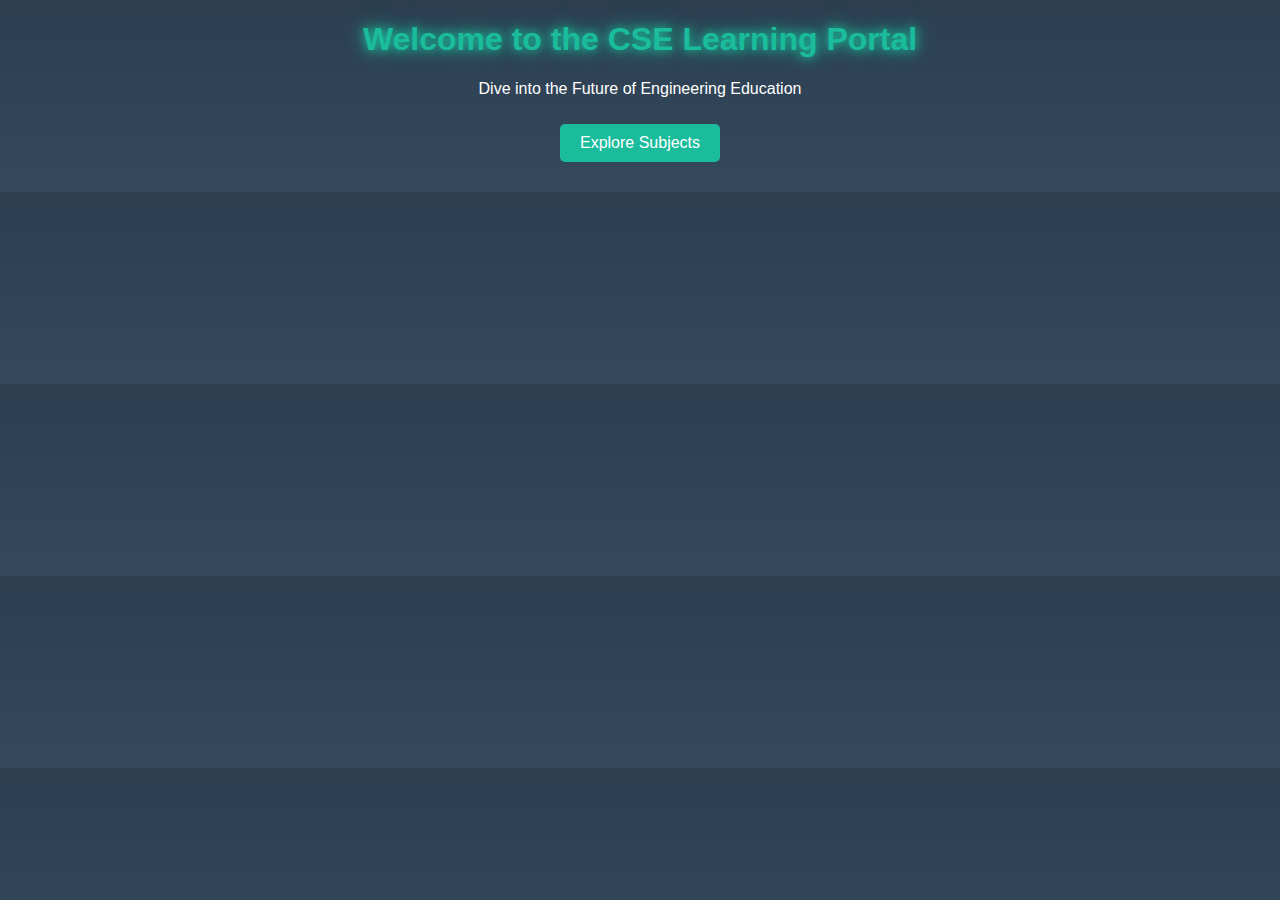
<file: index.html>
<!DOCTYPE html>
<html lang="en">
<head>
    <meta charset="UTF-8">
    <meta name="viewport" content="width=device-width, initial-scale=1.0">
    <title>Futuristic CSE Portal</title>
    <link rel="stylesheet" href="css/styles.css">
</head>
<body>
    <header class="header">
        <h1 class="glow">Welcome to the CSE Learning Portal</h1>
        <p class="tagline">Dive into the Future of Engineering Education</p>
        <a href="subjects.html" class="btn-glow">Explore Subjects</a>
    </header>
</body>
</html>
</file>
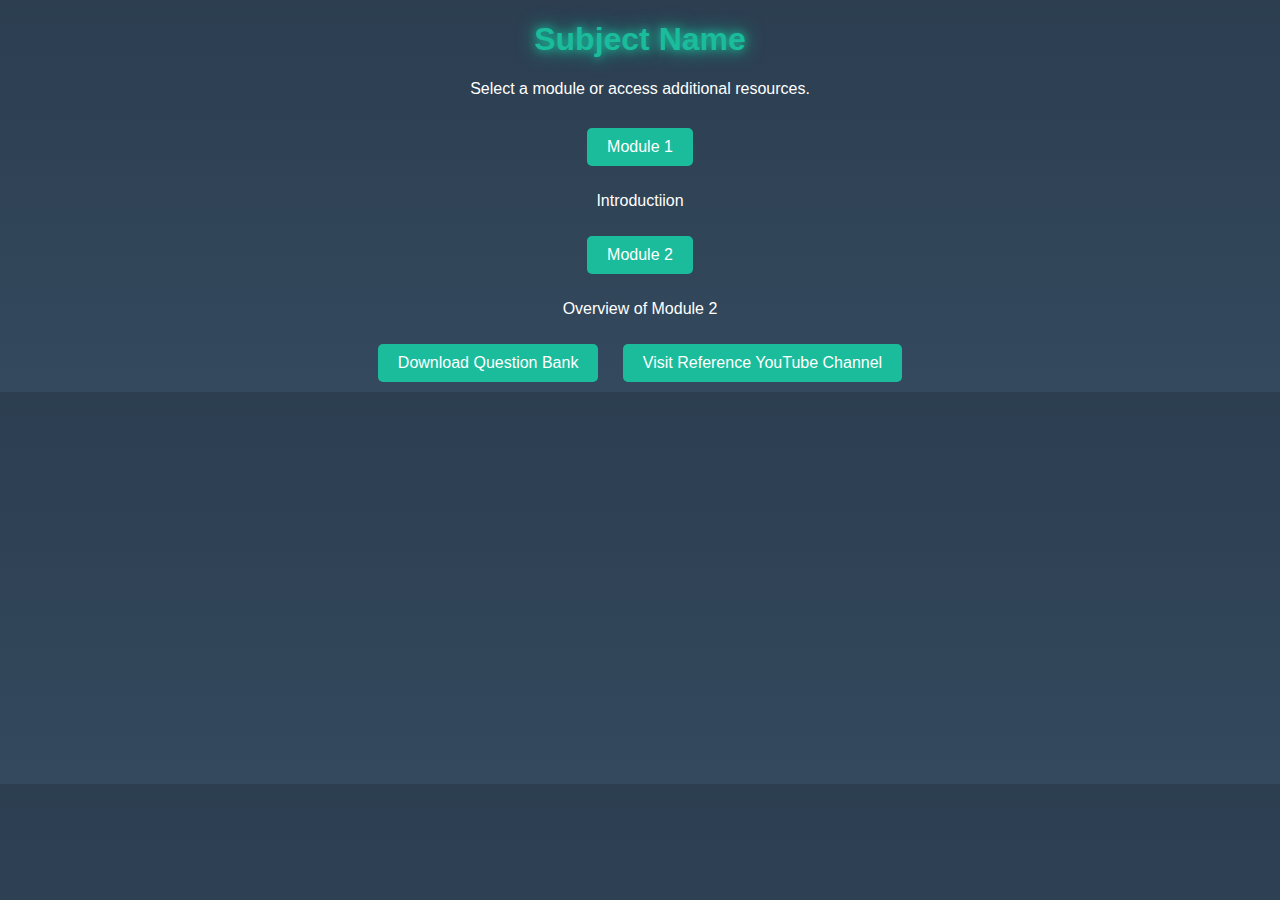
<file: subject-detail.html>
<!DOCTYPE html>
<html lang="en">
<head>
    <meta charset="UTF-8">
    <meta name="viewport" content="width=device-width, initial-scale=1.0">
    <title>Subject Details</title>
    <link rel="stylesheet" href="css/styles.css">
</head>
<body>
    <header>
        <h1 class="glow">Subject Name</h1>
        <p>Select a module or access additional resources.</p>
    </header>
    <div class="resources">
        <a href="question-banks/Module1.pptx" class="btn-glow">Module 1</a>  
        <p>Introductiion</p>
    </div>
    <div class="resources">
        <a href="question-banks/Module2.pptx" class="btn-glow">Module 2</a>  
        <p>Overview of Module 2</p>
    </div>
    <div class="resources">
        <a href="question-banks/subject1.pdf" class="btn-glow">Download Question Bank</a>
        <a href="https://www.youtube.com/@GateSmashers" target="_blank" class="btn-glow">
            Visit Reference YouTube Channel
        </a>
    </div>
</body>
</html>
</file>
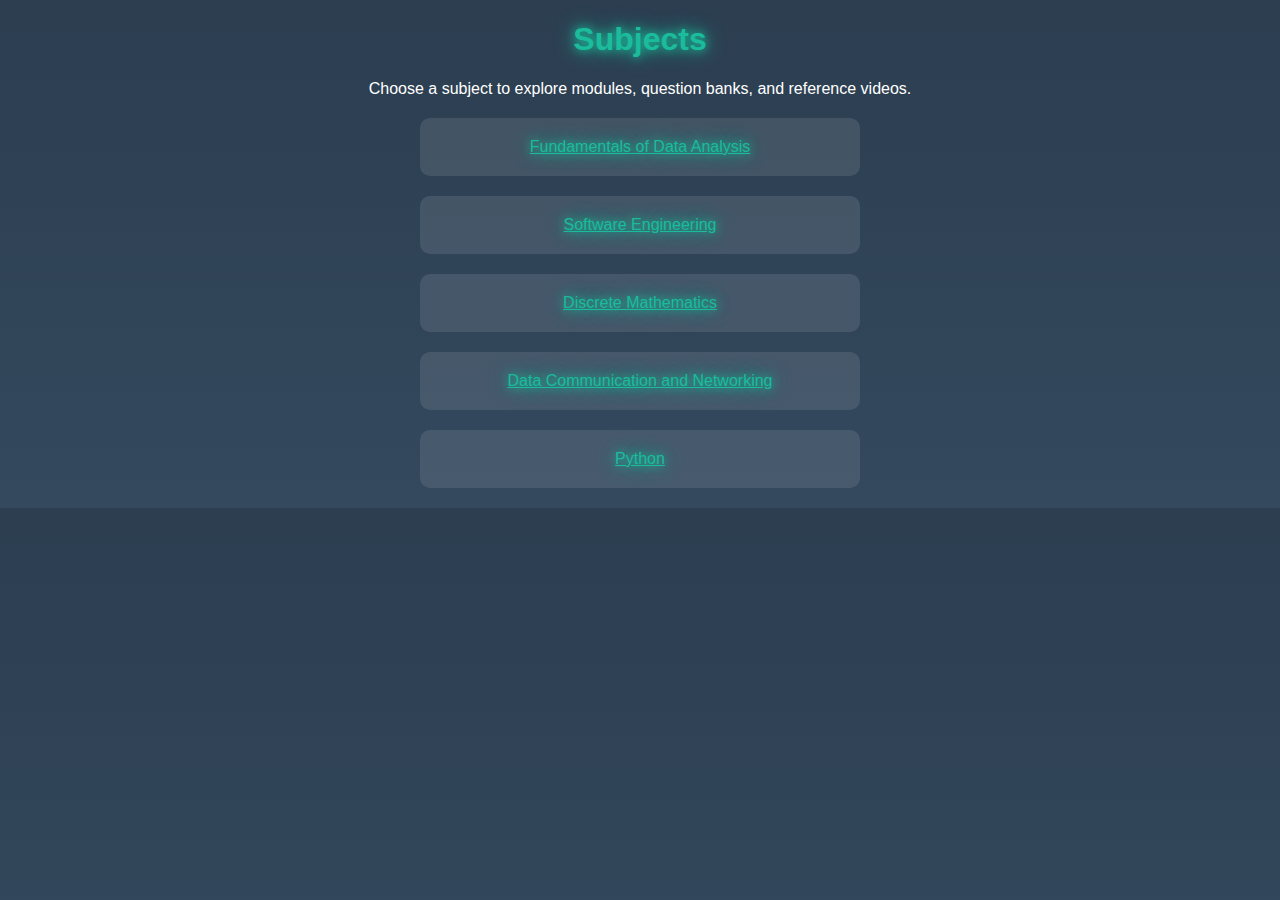
<file: subjects.html>
<!DOCTYPE html>
<html lang="en">
<head>
    <meta charset="UTF-8">
    <meta name="viewport" content="width=device-width, initial-scale=1.0">
    <title>Subjects</title>
    <link rel="stylesheet" href="css/styles.css">
</head>
<body>
    <header>
        <h1 class="glow">Subjects</h1>
        <p>Choose a subject to explore modules, question banks, and reference videos.</p>
    </header>
    <div class="subject-list">
        <a href="subject-detail.html?subject=data-analysis" class="subject-card glow">
            Fundamentals of Data Analysis
        </a>
        <a href="subject-detail.html?subject=software-engineering" class="subject-card glow">
            Software Engineering
        </a>
        <a href="subject-detail.html?subject=discrete-math" class="subject-card glow">
            Discrete Mathematics
        </a>
        <a href="subject-detail.html?subject=networking" class="subject-card glow">
            Data Communication and Networking
        </a>
        <a href="subject-detail.html?subject=python" class="subject-card glow">
            Python
        </a>
    </div>
</body>
</html>
</file>
<file: css/styles.css>
body {
    font-family: 'Arial', sans-serif;
    margin: 0;
    padding: 0;
    background: linear-gradient(to bottom, #2c3e50, #34495e);
    color: white;
    text-align: center;
}

header {
    margin: 20px 0;
}

.glow {
    color: #1abc9c;
    text-shadow: 0 0 10px #1abc9c, 0 0 20px #1abc9c;
}

.btn-glow {
    display: inline-block;
    margin: 10px;
    padding: 10px 20px;
    background: #1abc9c;
    color: white;
    text-decoration: none;
    border-radius: 5px;
    transition: transform 0.3s, background 0.3s;
}

.btn-glow:hover {
    background: #16a085;
    transform: scale(1.1);
}

.subject-card {
    display: block;
    margin: 20px auto;
    padding: 20px;
    background: rgba(255, 255, 255, 0.1);
    border-radius: 10px;
    width: 80%;
    max-width: 400px;
    transition: transform 0.3s, background 0.3s;
}

.subject-card:hover {
    background: rgba(255, 255, 255, 0.2);
    transform: scale(1.05);
}
</file>
